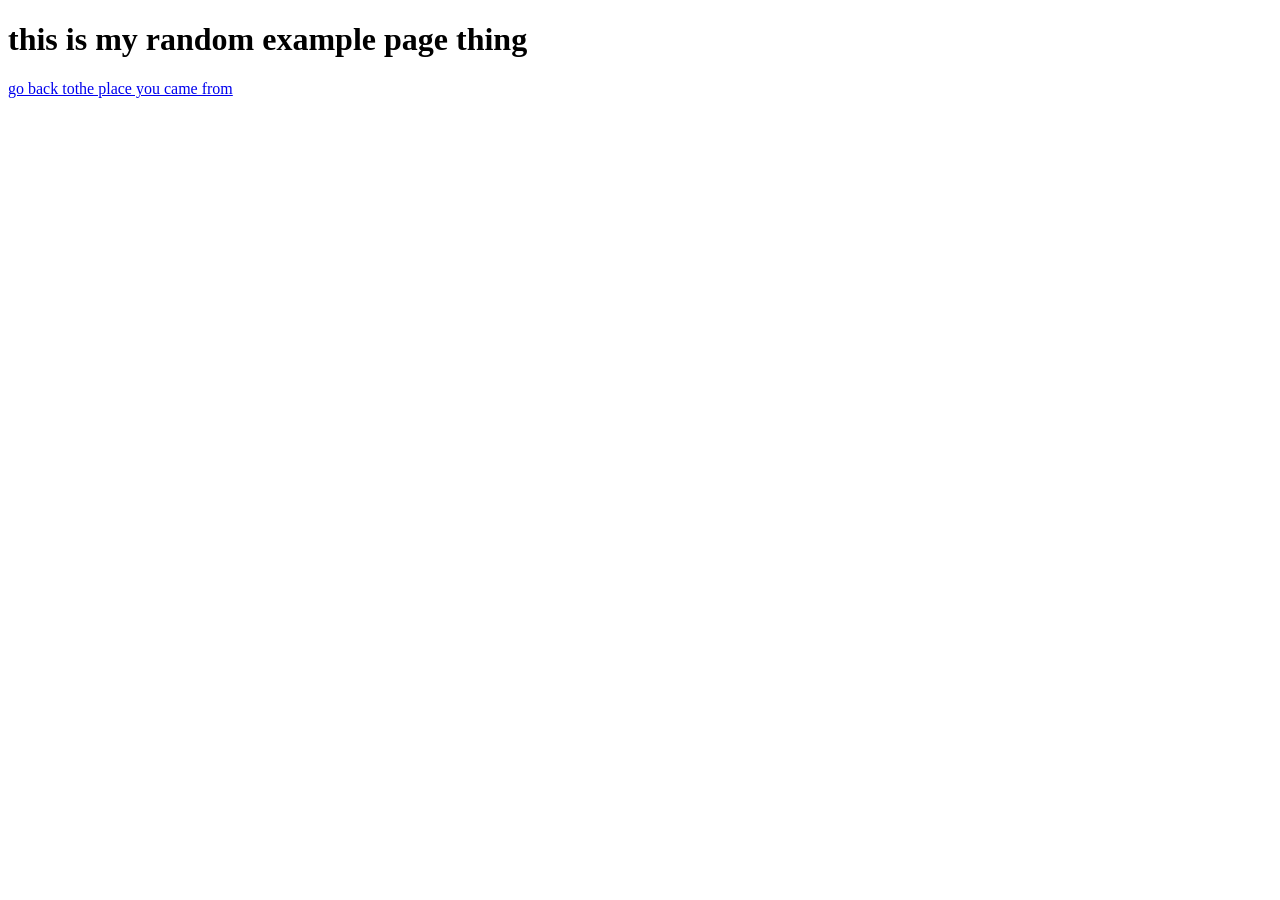
<file: example.html>
<!DOCTYPE html>
<html>
<head>
  <title>this is some random page in my site</title>
</head>
<body>
  <h1>this is my random example page thing</h1>
  <p><a href="index.html">go back tothe place you came from</a></p>
</body>
</html>
</file>
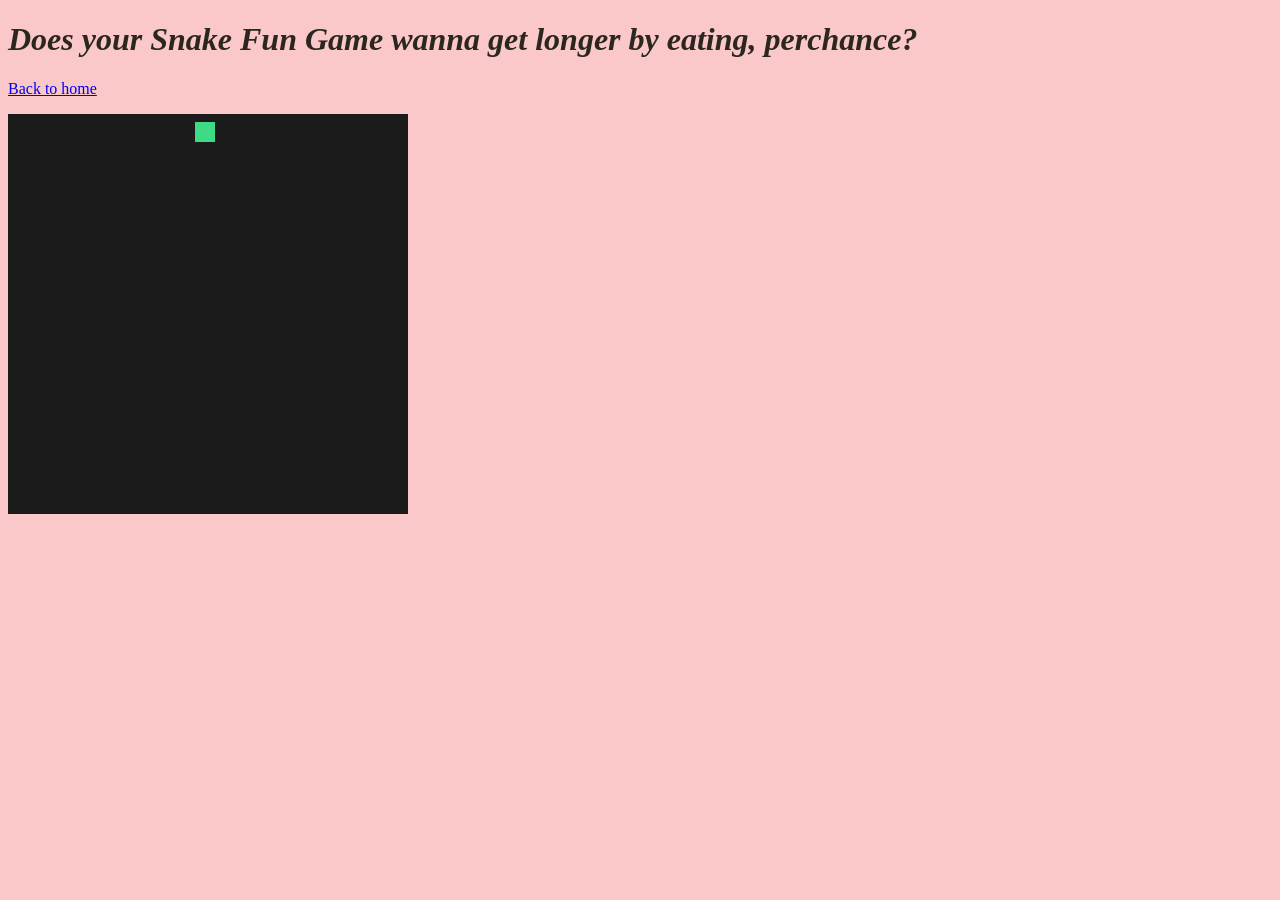
<file: week04-snake.html>
<!DOCTYPE html>
<html>
<head>
  <title>Snake</title>
  <link rel="stylesheet" href="style.css">
</head>
<body>
  <h1><i>Does your Snake Fun Game wanna get longer by eating, perchance?</i></h1>
  <p><a href="index.html">Back to home</a></p>
<canvas id="gameCanvas" width="400" height="400"></canvas>


</body>
<script>
var canvas = document.getElementById("gameCanvas");
    var ctx = canvas.getContext("2d");
    var CELL = 20;
var snake = { x: 7, y: 8 };

  function drawBoard() {
  ctx.fillStyle = "#1b1b1b";
  ctx.fillRect(0, 0, 400, 400);
 
  ctx.fillStyle = "#3ddc84";
  ctx.fillRect(snake.x, snake.y, 20, 20);
}
 
setInterval(step, 99);
  function step() {
  snake.x = snake.x + 20;
 
  if (snake.x > 380) {
    snake.x = 0;
  }
 
  drawBoard();
}

 

</script>
</html>
</file>
<file: style.css>
body {
  color: #2B2620;
  background-color: #FAC8C8;
  font-family: Georgia, serif;}
  .box { color: red; }
.box {
  border: 2px solid black;
  padding: 20px;
  margin: 40px;
}
  #about-me { font-size: 48px; color: navy; }
  #box {
  width: 600px;
margin: 0 auto;
text-align: left;
  }
  #profile-image {
  padding: 15px;
}
#my-table {
  padding: 10px;
  border: 2px solid navy;
  margin-bottom: 40px;
}
</file>
